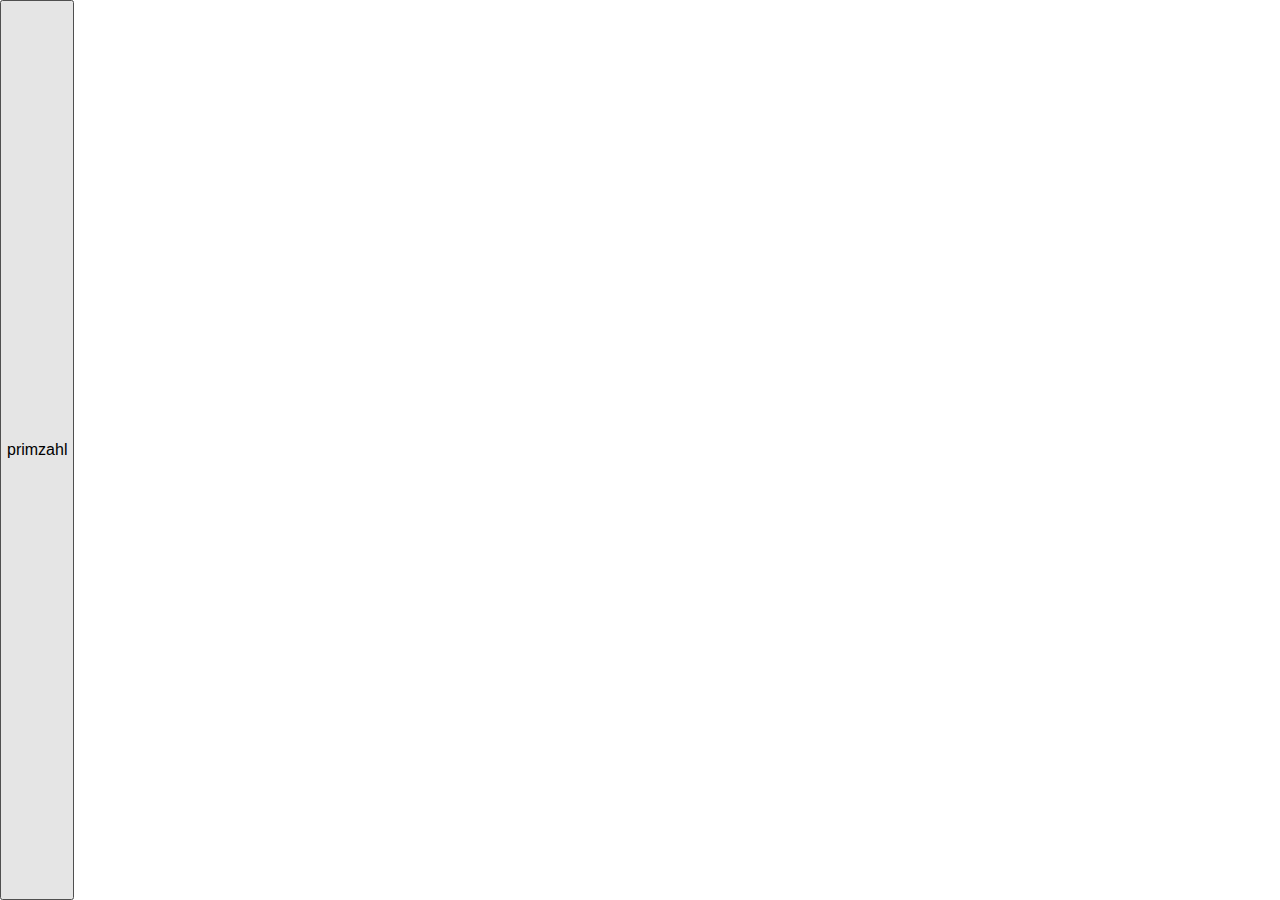
<file: projekt/generatePrimes.html>
<!DOCTYPE html>
<html lang="de">
<head>
    <meta charset="UTF-8">
    <title>Primes</title>
    <link rel="stylesheet" href="styles.css">

</head>
<body>
    
    <button id="submitButton">primzahl</button>

    <script src="createPrime.js"></script>
    <script src="primeSearch.js"></script>


</body>
</html>
</file>
<file: projekt/styles.css>
body {
    font-family: Helvetica, sans-serif;
    display: flex; /* Flexbox für die Anordnung */
    height: 100vh; /* Vollständige Höhe des Viewports */
    margin: 0;
}

#left, #right {
    flex: 1; /* Die Container nehmen den gleichen Anteil des verfügbaren Platzes ein */
    padding: 20px;
    margin: 10px;
    height: 100vh;
    background-color: #f0f0f0;
    color: #000;
    box-sizing: border-box;
}

input {
    width: 95%; /* Eingabefeld über die gesamte Breite */
    padding: 10px;
    font-size: 16px;
}

button {
    padding: 5px; /* Padding für den Button */
    font-size: 16px; /* Schriftgröße des Buttons */
    cursor: pointer; /* Zeiger zeigt auf den Button */
}

  
#container-left{
    border: 4px solid black;
    padding: 10px;
    width: 95%;
    box-sizing: border-box;
}

#container-right{
    border: 4px solid red;
    padding: 10px;
    width: 95%;
    box-sizing: border-box;
}


#container-left h2 {
    color: black;
    text-align: center;
}

#container-right h2 {
    color: red;
    text-align: center;
}

#container-right .content {
    display: flex;
    justify-content: space-between;
}

#exponent h3, #exponent p {
    display: inline; /* Beide Tags werden auf einer Zeile angezeigt */
    margin: 0; /* Entfernt den standardmäßigen Abstand */
}

#encryptedMessage, #decryptedMessage, #messageBinary, #messageDecimal{
    word-wrap: break-word;  /* Ermöglicht den Umbruch bei langen Wörtern */
    word-break: break-all;  /* Erzwingt den Umbruch auch bei langen Zeichenketten */
}
</file>
